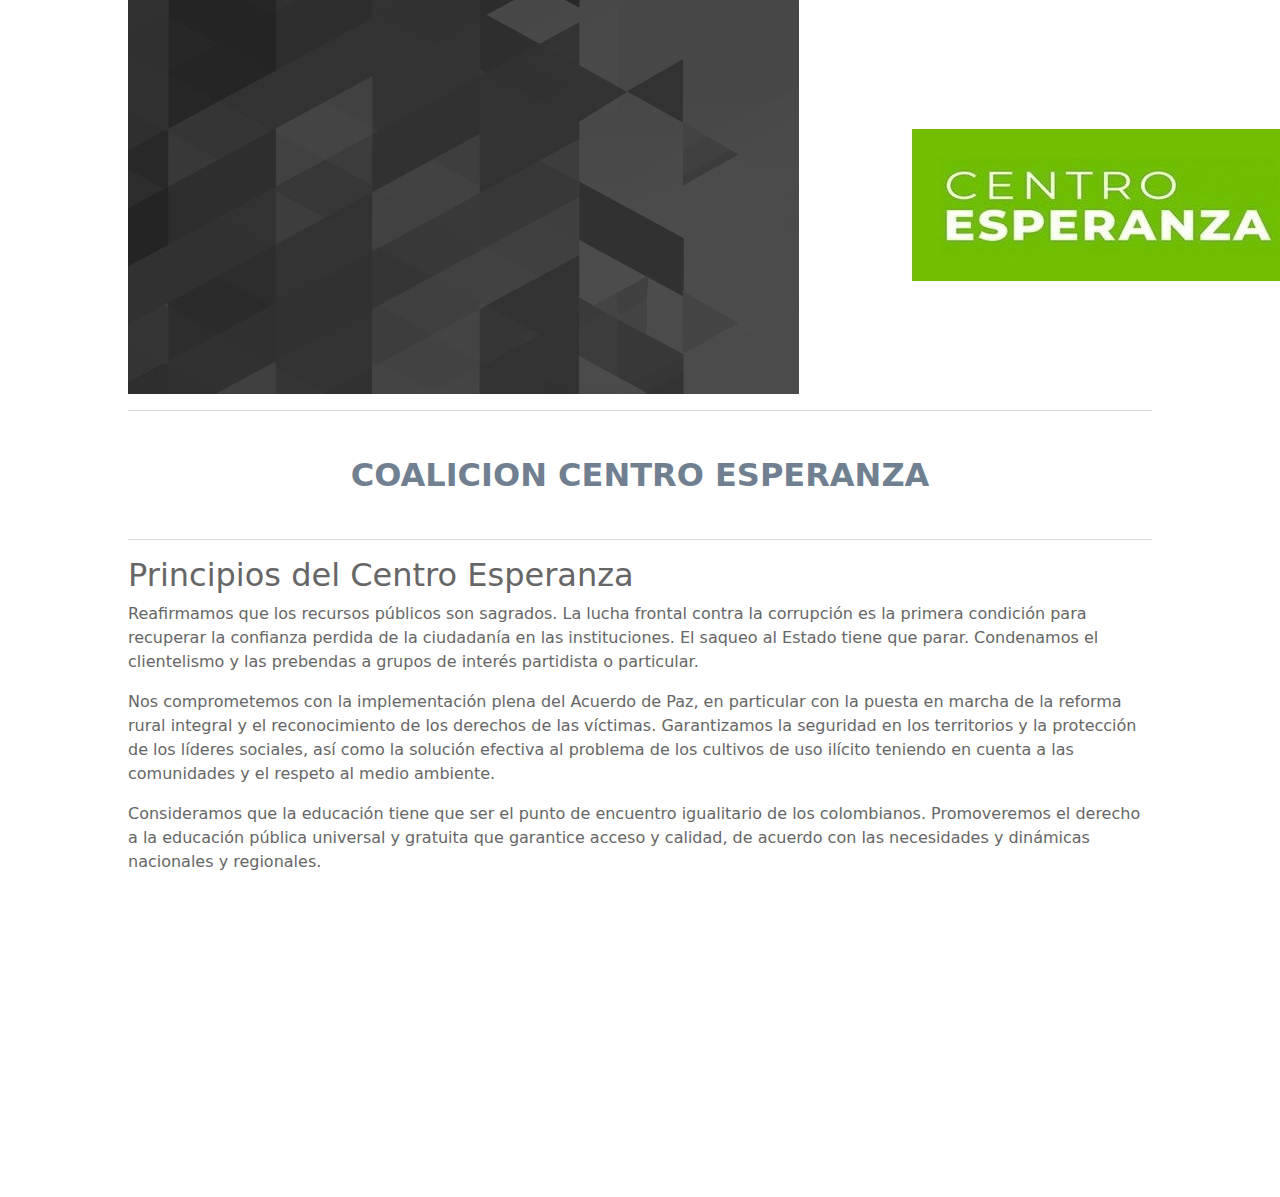
<file: partCentro.html>
<!DOCTYPE html>
<!--
Click nbfs://nbhost/SystemFileSystem/Templates/Licenses/license-default.txt to change this license
Click nbfs://nbhost/SystemFileSystem/Templates/ClientSide/html.html to edit this template
-->
<html>
    <head>
        <title>CENTRO ESPERANZA</title>
        <meta charset="utf-8">
        <link rel="stylesheet" href="css/estilo.css">
        <link rel="stylesheet" href="bootstrap-5.2.1-dist/css/bootstrap.css">
    </head>
    <body id="cuerpoP">
    <center><img src="img/encabezadoCentro.jpeg" width="1297" height="394"></center>
    <!-- PAGINA WEB (O PAGINAS WEB DE LOS PARTIDOS DE LOS CANDIDATOS) (Adecuarlo el estilo a su gusto y el contenido que considere) 
    PUEDEN HACER 1 PAGINA POR PARTIDO O UNA SOLA PARA TODOS LOS PARTIDOS NEVAGANDO CADA PARTIDO CON ANCLAS -->
    <hr>
    <br>
    <center id="titulo"><strong><font size="6">COALICION CENTRO ESPERANZA</font></strong></center><br>
    <hr>
    <h2>Principios del Centro Esperanza</h2>
    <p align="left">
         Reafirmamos que los recursos públicos son sagrados. La lucha frontal contra la corrupción es la primera condición
         para recuperar la confianza perdida de la ciudadanía en las instituciones. El saqueo al Estado tiene que parar. Condenamos
         el clientelismo y las prebendas a grupos de interés partidista o particular.
    </p>

    <p align="left">
        Nos comprometemos con la implementación plena del Acuerdo de Paz, en particular con la puesta en marcha de la reforma rural
        integral y el reconocimiento de los derechos de las víctimas. Garantizamos la seguridad en los territorios y la protección
        de los líderes sociales, así como la solución efectiva al problema de los cultivos de uso ilícito teniendo en cuenta a las
        comunidades y el respeto al medio ambiente.
    </p>
    
    <p align="left">
        Consideramos que la educación tiene que ser el punto de encuentro igualitario de los colombianos. Promoveremos el derecho
        a la educación pública universal y gratuita que garantice acceso y calidad, de acuerdo con las necesidades y dinámicas nacionales
        y regionales.    
    </p>

    <center><iframe name="Marquito" src="https://coalicioncentroesperanza.com/" width="90%" height="300"></iframe></center>
</body>
</html>
</file>
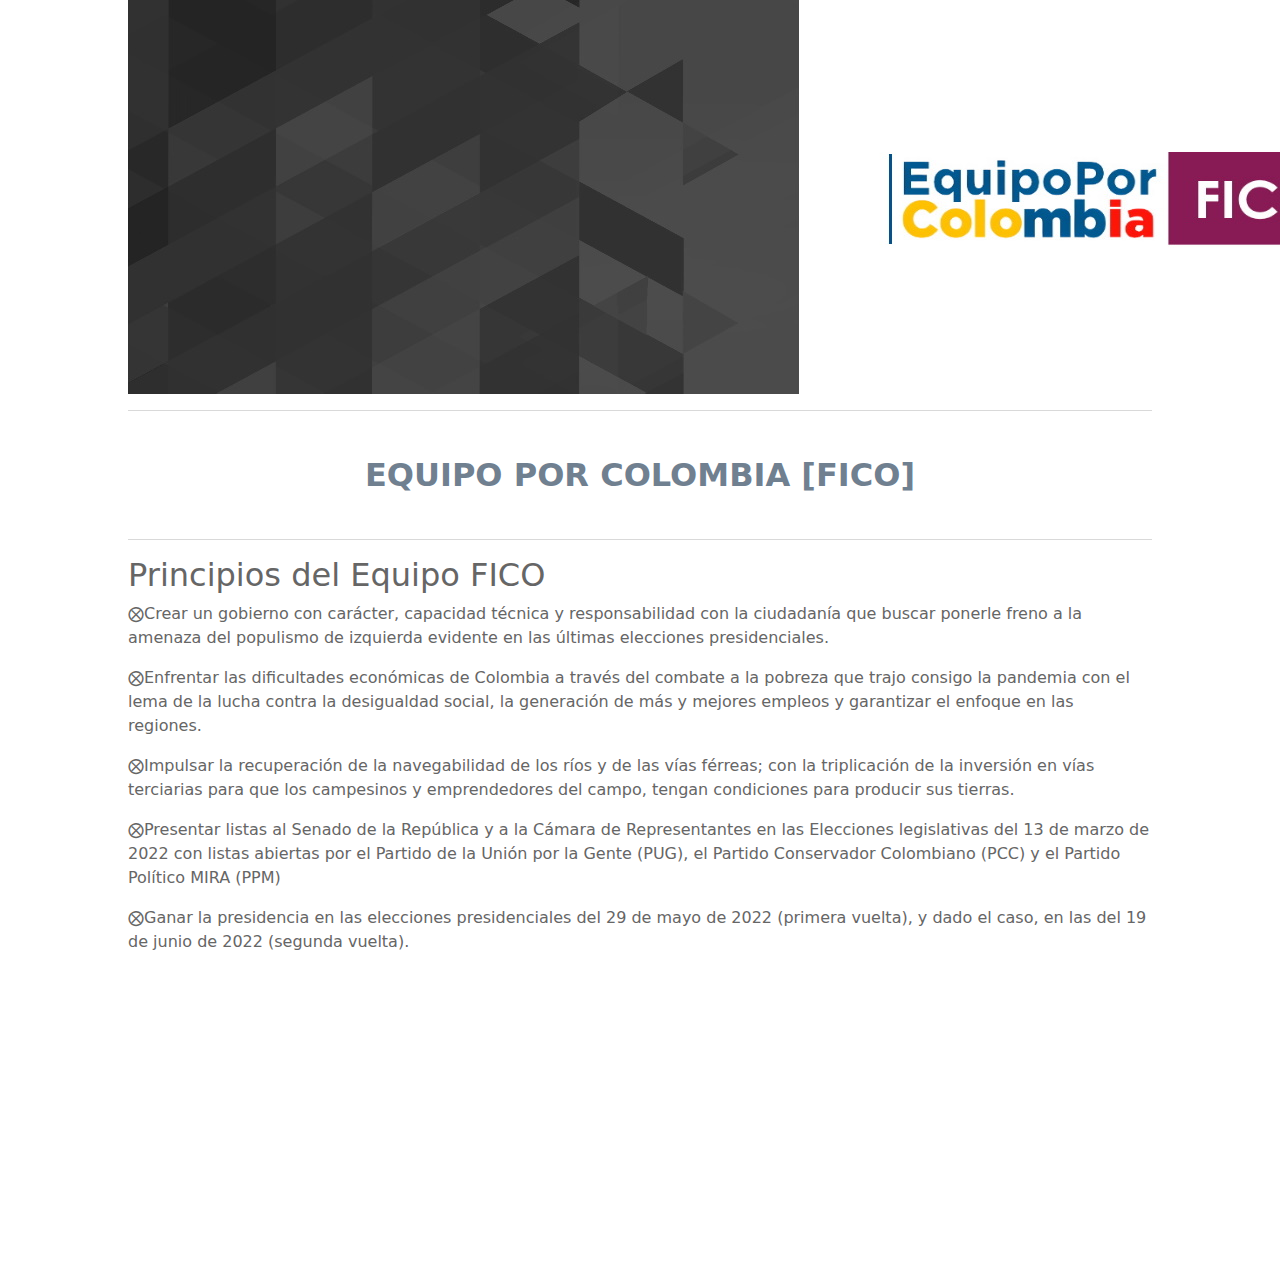
<file: partFico.html>
<!DOCTYPE html>
<!--
Click nbfs://nbhost/SystemFileSystem/Templates/Licenses/license-default.txt to change this license
Click nbfs://nbhost/SystemFileSystem/Templates/ClientSide/html.html to edit this template
-->
<html>
    <head>
        <title>FICO</title>
        <meta charset="utf-8">
        <link rel="stylesheet" href="css/estilo.css">
        <link rel="stylesheet" href="bootstrap-5.2.1-dist/css/bootstrap.css">
    </head>
    <body id="cuerpoP">
    <center><img src="img/encabezadoFICO.jpeg" width="1297" height="394"></center>
    <!-- PAGINA WEB (O PAGINAS WEB DE LOS PARTIDOS DE LOS CANDIDATOS) (Adecuarlo el estilo a su gusto y el contenido que considere) 
    PUEDEN HACER 1 PAGINA POR PARTIDO O UNA SOLA PARA TODOS LOS PARTIDOS NEVAGANDO CADA PARTIDO CON ANCLAS -->
    <hr>
    <br>
    <center id="titulo"><strong><font size="6">EQUIPO POR COLOMBIA [FICO]</font></strong></center><br>
    <hr>
    <h2>Principios del Equipo FICO</h2>
    <p align="left">
        ⨂Crear un gobierno con carácter, capacidad técnica y responsabilidad con la ciudadanía que buscar ponerle freno a la amenaza del populismo de izquierda evidente en las últimas elecciones presidenciales.
    </p>
    <p align="left">
        ⨂Enfrentar las dificultades económicas de Colombia a través del combate a la pobreza que trajo consigo la pandemia con el lema de la lucha contra la desigualdad social, la generación de más y mejores empleos y garantizar el enfoque en las regiones.

    </p>
    <p align="left">
        ⨂Impulsar la recuperación de la navegabilidad de los ríos y de las vías férreas; con la triplicación de la inversión en vías terciarias para que los campesinos y emprendedores del campo, tengan condiciones para producir sus tierras.

    </p>
    <p align="left">
        ⨂Presentar listas al Senado de la República y a la Cámara de Representantes en las Elecciones legislativas del 13 de marzo de 2022 con listas abiertas por el Partido de la Unión por la Gente (PUG), el Partido Conservador Colombiano (PCC) y el Partido Político MIRA (PPM)

    </p>
    <p align="left">
        ⨂Ganar la presidencia en las elecciones presidenciales del 29 de mayo de 2022 (primera vuelta), y dado el caso, en las del 19 de junio de 2022 (segunda vuelta).

    </p>


    <p align="left">


    </p>

    <center><iframe name="Marquito" src="https://colombia.as.com/colombia/2022/02/21/actualidad/1645463093_790192.html" width="90%" height="300"></iframe></center>
</body>
</html>
</file>
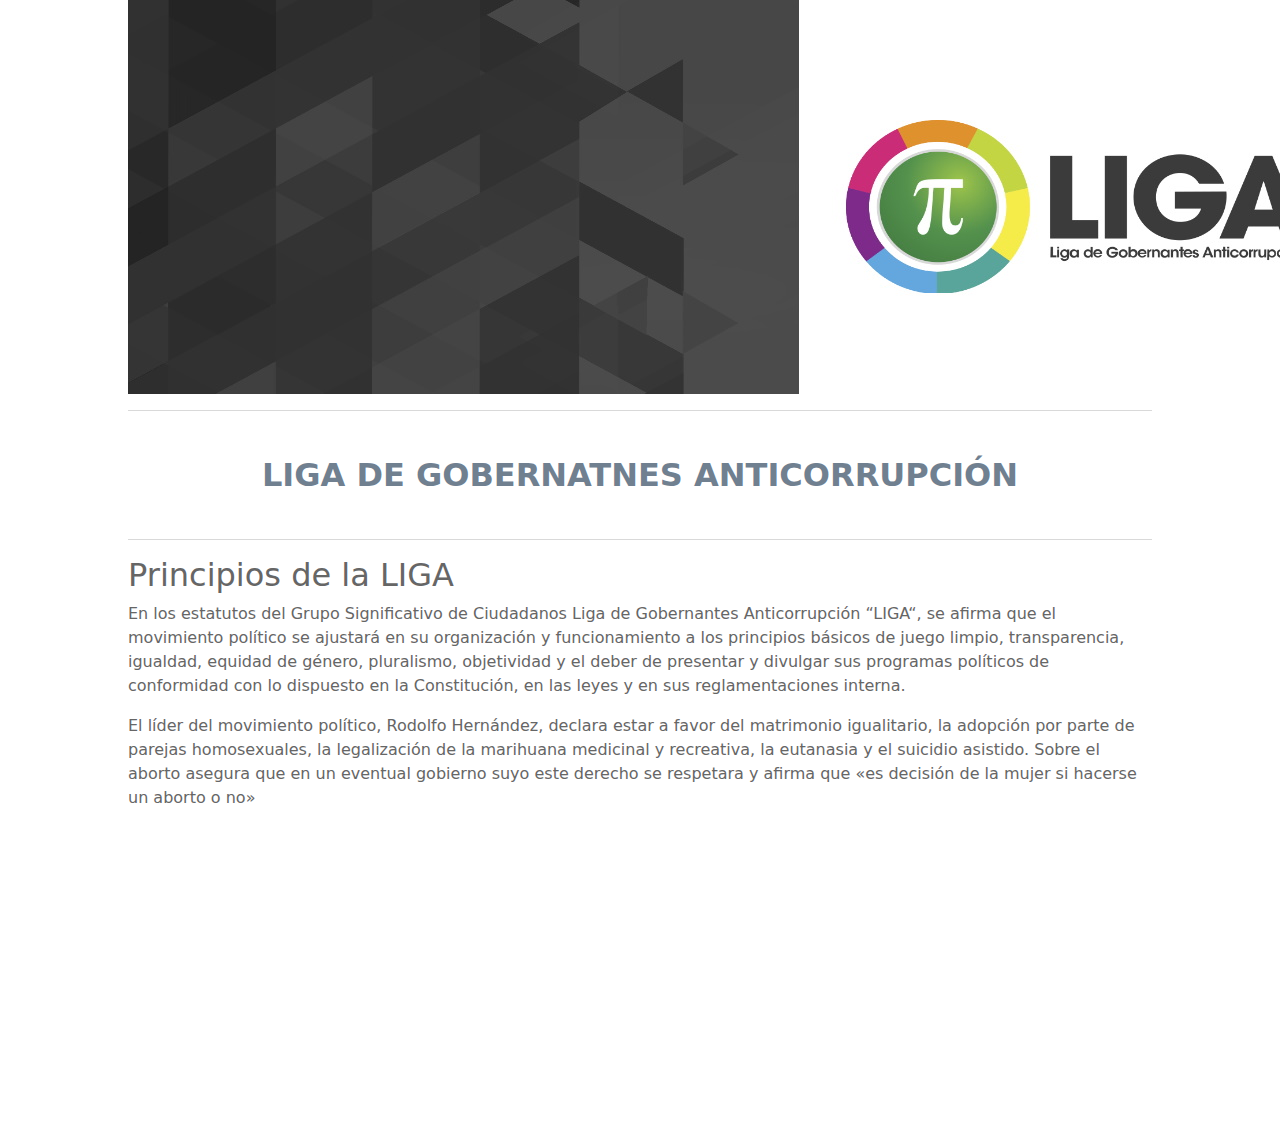
<file: partLiga.html>
<!DOCTYPE html>
<!--
Click nbfs://nbhost/SystemFileSystem/Templates/Licenses/license-default.txt to change this license
Click nbfs://nbhost/SystemFileSystem/Templates/ClientSide/html.html to edit this template
-->

<html>
    <head>
        <title>LIGA</title>
        <meta charset="utf-8">
        <link rel="stylesheet" href="css/estilo.css">
        <link rel="stylesheet" href="bootstrap-5.2.1-dist/css/bootstrap.css">
    </head>
    <body id="cuerpoP">
    <center ><img src="img/encabezadoLIGA.jpeg" width="1297" height="394"></center>
    <!-- PAGINA WEB (O PAGINAS WEB DE LOS PARTIDOS DE LOS CANDIDATOS) (Adecuarlo el estilo a su gusto y el contenido que considere) 
    PUEDEN HACER 1 PAGINA POR PARTIDO O UNA SOLA PARA TODOS LOS PARTIDOS NEVAGANDO CADA PARTIDO CON ANCLAS -->
    <hr>
    <br>
    <center id="titulo"><strong><font size="6">LIGA DE GOBERNATNES ANTICORRUPCIÓN</font></strong></center><br>
    <hr>
    <h2>Principios de la LIGA</h2>
    <p align="left">
        En los estatutos del Grupo Significativo de Ciudadanos Liga de Gobernantes Anticorrupción “LIGA“,
        se afirma que el movimiento político se ajustará en su organización y funcionamiento a los principios
        básicos de juego limpio, transparencia, igualdad, equidad de género, pluralismo, objetividad y el deber
        de presentar y divulgar sus programas políticos de conformidad con lo dispuesto en la Constitución, en las
        leyes y en sus reglamentaciones interna.
    </p>

    <p align="left">
        El líder del movimiento político, Rodolfo Hernández, declara estar a favor del matrimonio igualitario,
        la adopción por parte de parejas homosexuales, la legalización de la marihuana medicinal y recreativa,
        la eutanasia y el suicidio asistido. Sobre el aborto asegura que en un eventual gobierno suyo este derecho
        se respetara y afirma que «es decisión de la mujer si hacerse un aborto o no»
        
    </p>

    <center><iframe name="Marquito" src="https://www.ligadegobernantesanticorrupcion.com/" width="90%" height="300"></iframe></center>
</body>
</html>
</file>
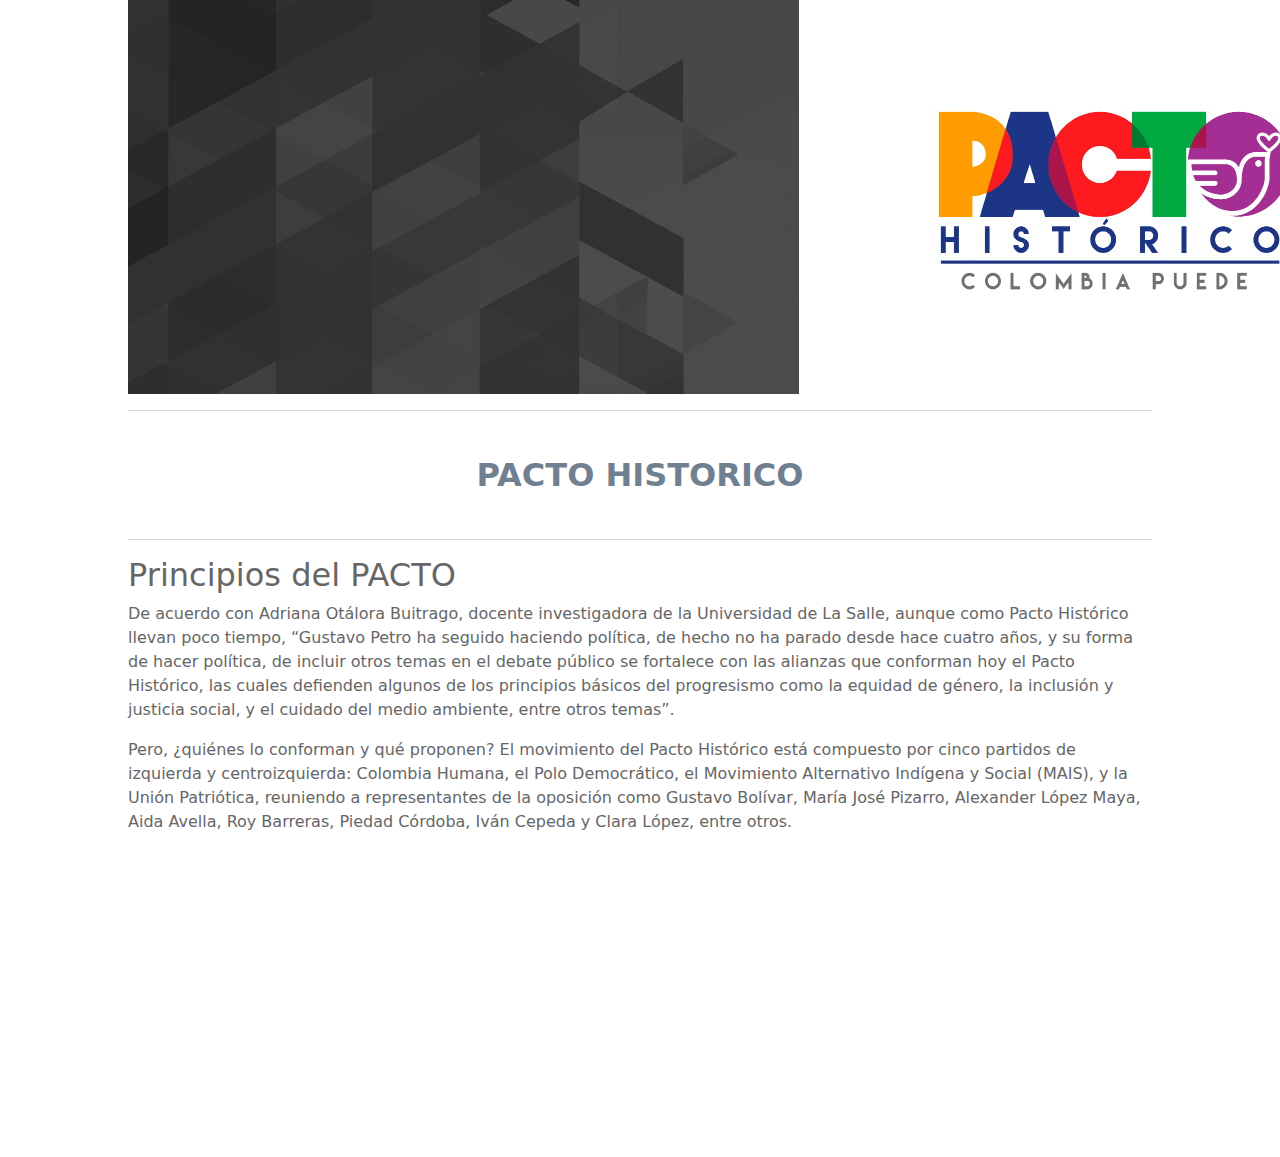
<file: partPacto.html>
<!DOCTYPE html>
<!--
Click nbfs://nbhost/SystemFileSystem/Templates/Licenses/license-default.txt to change this license
Click nbfs://nbhost/SystemFileSystem/Templates/ClientSide/html.html to edit this template
-->
<html>
    <head>
        <title>PACTO</title>
        <meta charset="utf-8">
        <link rel="stylesheet" href="css/estilo.css">
        <link rel="stylesheet" href="bootstrap-5.2.1-dist/css/bootstrap.css">
    </head>
    <body id="cuerpoP">
    <center><img src="img/encabezadoPACTO.jpeg" width="1297" height="394"></center>
    <!-- PAGINA WEB (O PAGINAS WEB DE LOS PARTIDOS DE LOS CANDIDATOS) (Adecuarlo el estilo a su gusto y el contenido que considere) 
    PUEDEN HACER 1 PAGINA POR PARTIDO O UNA SOLA PARA TODOS LOS PARTIDOS NEVAGANDO CADA PARTIDO CON ANCLAS -->
    <hr>
    <br>
    <center id="titulo"><strong><font size="6">PACTO HISTORICO</font></strong></center><br>
    <hr>
    <h2>Principios del PACTO</h2>
    <p align="left">
        De acuerdo con Adriana Otálora Buitrago, docente investigadora de la Universidad de La Salle, aunque como
        Pacto Histórico llevan poco tiempo, “Gustavo Petro ha seguido haciendo política, de hecho no ha parado desde
        hace cuatro años, y su forma de hacer política, de incluir otros temas en el debate público se fortalece con
        las alianzas que conforman hoy el Pacto Histórico, las cuales defienden algunos de los principios básicos del
        progresismo como la equidad de género, la inclusión y justicia social, y el cuidado del medio ambiente, entre
        otros temas”.
    </p>

    <p align="left">
        Pero, ¿quiénes lo conforman y qué proponen? El movimiento del Pacto Histórico está compuesto por cinco partidos
        de izquierda y centroizquierda: Colombia Humana, el Polo Democrático, el Movimiento Alternativo Indígena y Social
        (MAIS), y la Unión Patriótica, reuniendo a representantes de la oposición como Gustavo Bolívar, María José Pizarro,
        Alexander López Maya, Aida Avella, Roy Barreras, Piedad Córdoba, Iván Cepeda y Clara López, entre otros.  

    </p>

    <center><iframe name="Marquito" src="https://pactohistorico.com/" width="90%" height="300"></iframe></center>
</body>
</html>
</file>
<file: css/estilo.css>
#cuerpo {
    color: #666666;
    width: 60%;
    margin: 0px auto;
    padding: 0px auto;
}

#cuerpoP {
    color: #666666;
    width: 80%;
    margin: 0px auto;
    padding: 0px auto;
}

#titulo {
    
    color: slategray;
}

#celdaPer{
    
    text-align: center;
}

#p {
    color: slategray;
    
}

#p2 {
    color: #3d5f7d;
    
}


#info {
    width: 70%;
    float: left;
    margin: 2px auto;
    padding: 20px auto;
}

#info2 {
    width: 30%;
    margin: 2px auto;
    float: left;
    padding: 20px auto;
}

#tabImg{
    width: 100%;
    height: 70%;
    align-self: center;
}
</file>
